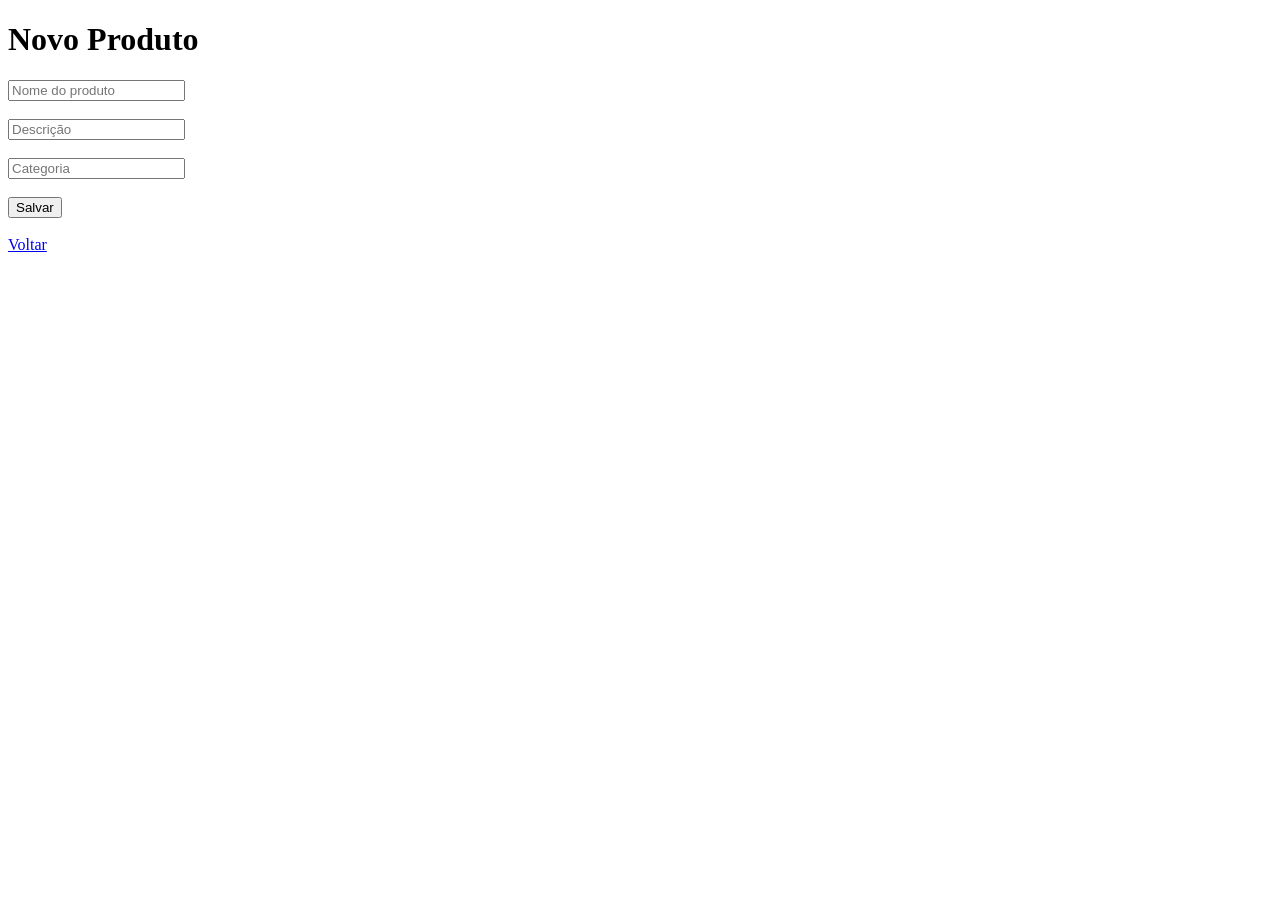
<file: templates/criar.html>
<!DOCTYPE html>
<html>
<head>
    <title>Criar Produto</title>
</head>
<body>

<h1>Novo Produto</h1>

<form method="POST">
    <input type="text" name="nome" placeholder="Nome do produto" required><br><br>

    <input type="text" name="descricao" placeholder="Descrição" required><br><br>

    <input type="text" name="categoria" placeholder="Categoria" required><br><br>

    <button type="submit">Salvar</button>
</form>

<br>
<a href="/">Voltar</a>

</body>
</html>
</file>
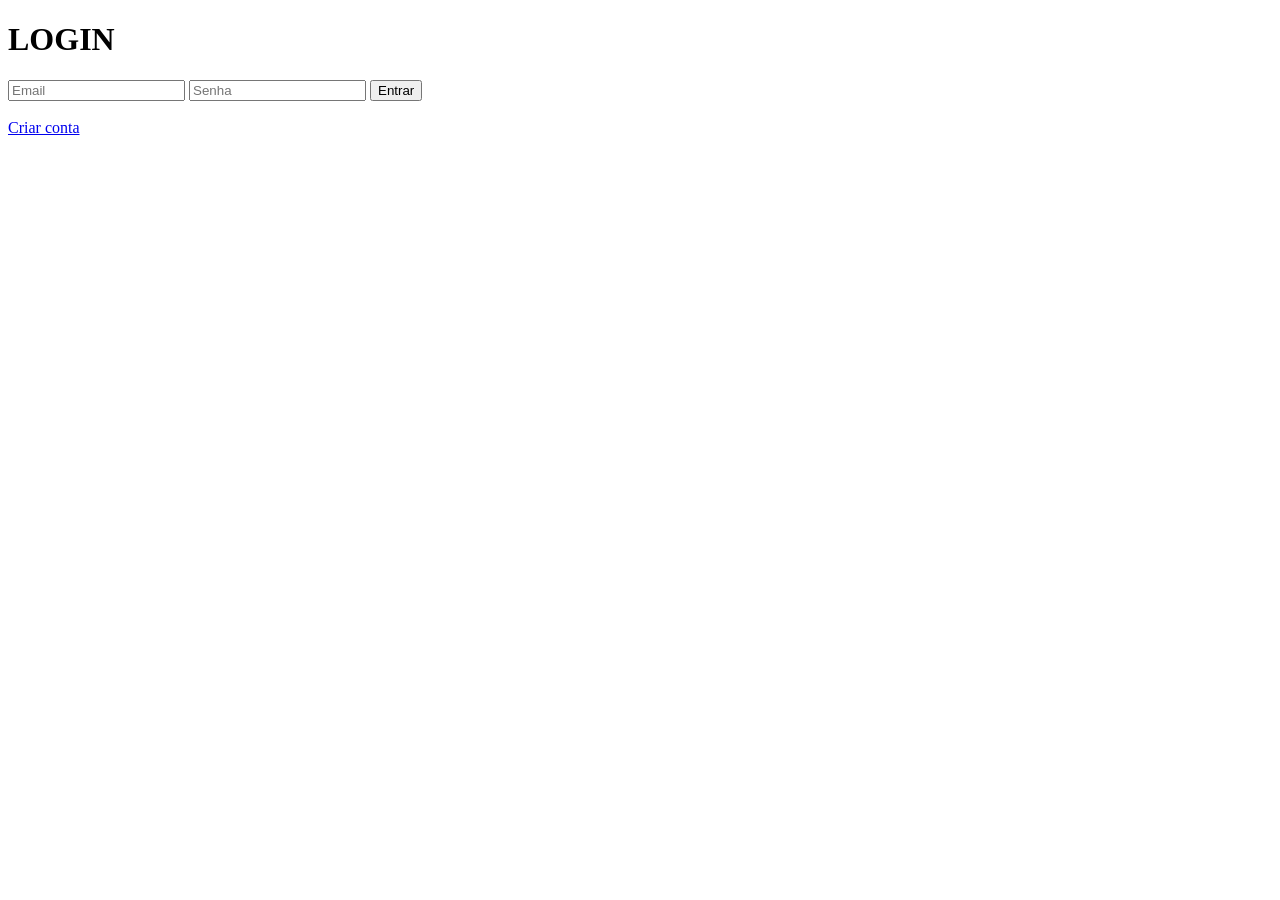
<file: templates/login.html>
<!DOCTYPE html>
<html lang="pt-br">
<head>
    <meta charset="UTF-8">
    <title>Login</title>
</head>
<body>

    <h1>LOGIN</h1>

    <form method="POST">

        <input type="email" name="email" placeholder="Email" required>

        <input type="password" name="senha" placeholder="Senha" required>

        <button type="submit">Entrar</button>

    </form>

    <br>

    <a href="/cadastro">Criar conta</a>

</body>
</html>
</file>
